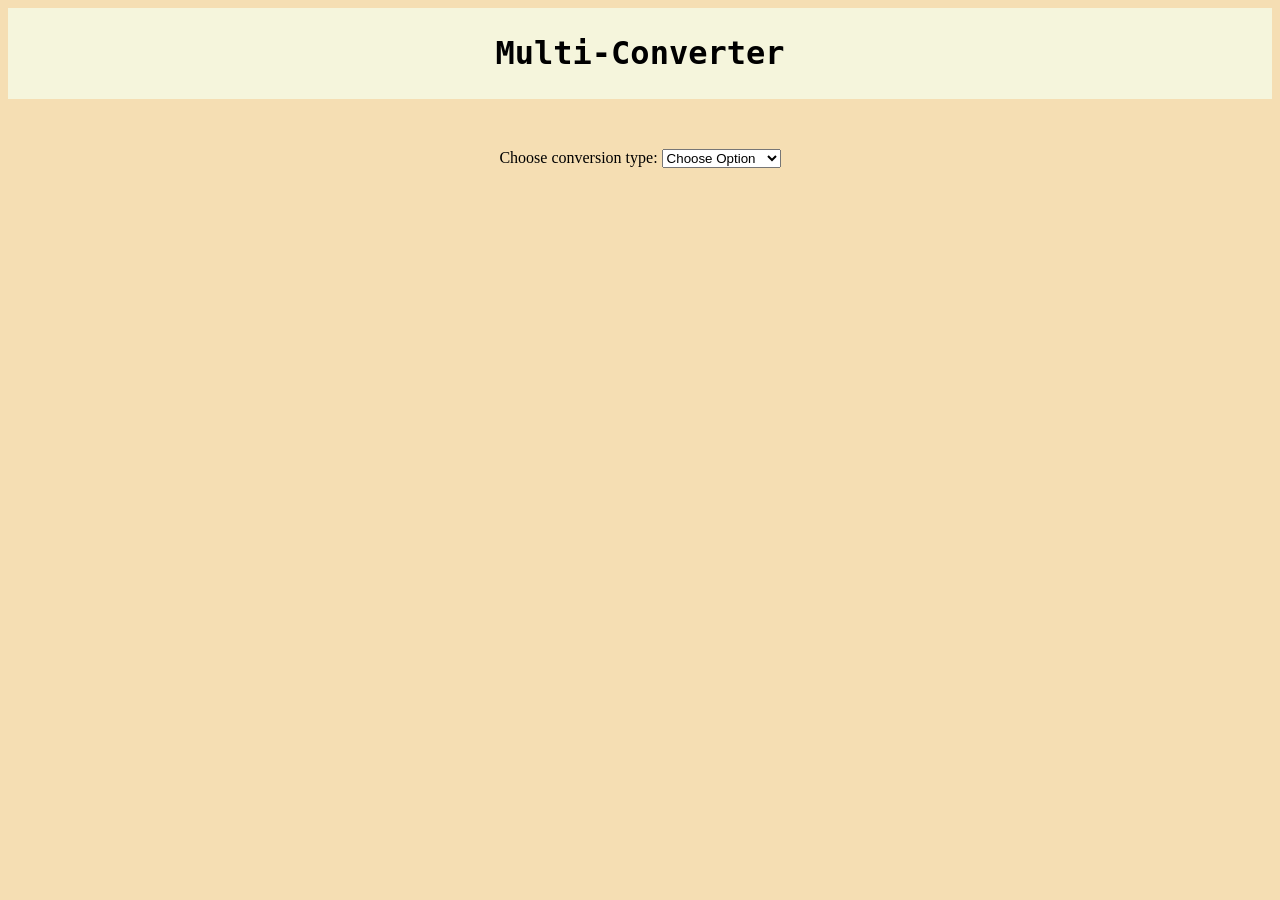
<file: temp/old/index.html>
<!DOCTYPE html>
<html>
    <head>
        <title>Multi-Converter</title>
        <meta charset="UTF-8">
        <link rel="stylesheet" type="text/css" href="style.css"/>        
        <script src="./script.js"></script>
    </head>
    <body>
        <div id="banner">
            <h1 id="heading">Multi-Converter</h1>
        </div>
        <div id="main_body">
            <div >
                <label>Choose conversion type:</label>
                <select class="dropdown" id="dd" onchange="selectedUnit()">
                    <option selected disabled value="0">Choose Option</option>
                    <option value="length">Length/Distance</option>
                    <option value="area">Area</option>
                    <option value="vol">Volume</option>
                    <option value="temp">Temperature</option>
                    <option value="weight">Weight</option>
                    <option value="time">Time</option>
                </select>
            </div>
            <div id="empty" class="divs">
                
            </div>
            <div id="length" class="divs">
                <h4 class="toLeft">Length/Distance:</h4>
                <label>Value:</label>
                <input type="text" id="lin" placeholder="Enter Value" onkeypress="return validate(event);" />
                <br /><br />
                <label>From:</label>
                <select class="dropdown">
                    <option selected disabled value="0">Choose Option</option>
                    <option value=""></option>
                </select>
                <label>To:</label>
                <select class="dropdown">
                    <option selected disabled value="0">Choose Option</option>
                    <option value=""></option>
                </select>
                <br />
                <div class="button_div">
                    <button class="buttons">Convert!</button>                
                </div>
            </div>
            <div id="area" class="divs">
                <h4 class="toLeft">Area:</h4>
                <label>Value:</label>
                <input type="text" id="ain" placeholder="Enter Value" onkeypress="return validate(event);"/>
                <br /><br />
                <label>From:</label>
                <select class="dropdown">
                    <option selected disabled value="0">Choose Option</option>
                    <option value=""></option>
                </select>
                <label>To:</label>
                <select class="dropdown">
                    <option selected disabled value="0">Choose Option</option>
                    <option value=""></option>
                </select>
                <br />
                <div class="button_div">
                    <button class="buttons">Convert!</button>                
                </div>
            </div>
            <div id="vol" class="divs">
                <h4 class="toLeft">Volume:</h4>
                <label>Value:</label>
                <input type="text" id="vin" placeholder="Enter Value"  onkeypress="return validate(event);"/>
                <br /><br />
                <label>From:</label>
                <select class="dropdown">
                    <option selected disabled value="0">Choose Option</option>
                    <option value=""></option>
                </select>
                <label>To:</label>
                <select class="dropdown">
                    <option selected disabled value="0">Choose Option</option>
                    <option value=""></option>
                </select>
                <br />
                <div class="button_div">
                    <button class="buttons">Convert!</button>                
                </div>
            </div>
            <div id="temp" class="divs">
                <h4 class="toLeft">Temperature:</h4>
                <label>Value:</label>
                <input type="text" id="tein" placeholder="Enter Value"  onkeypress="return validate(event);"/>
                <br /><br />
                <label>From:</label>
                <select class="dropdown" id="from_temp">
                    <option selected disabled value="0">Choose Option</option>
                    <option value="K">Kelvin (K)</option>
                    <option value="C">Celsius (&deg;C)</option>
                    <option value="F">Fahrenheit (&deg;F)</option>
                </select>
                <label>To:</label>
                <select class="dropdown" id="to_temp">
                    <option selected disabled value="0">Choose Option</option>
                    <option value="K">Kelvin (K)</option>
                    <option value="C">Celsius (&deg;C)</option>
                    <option value="F">Fahrenheit (&deg;F)</option>
                </select>
                <br />
                <div class="button_div">
                    <button class="buttons" onclick="conTemp();">Convert!</button>                
                </div>
                <div class="result_div">
                    <h5>Result:</h5>
                    <span id="temp_result"></span>
                </div>
            </div>
            <div id="weight" class="divs">
                <h4 class="toLeft">Weight:</h4>
                <label>Value:</label>
                <input type="text" id="win" placeholder="Enter Value"  onkeypress="return validate(event);"/>
                <br /><br />
                <label>From:</label>
                <select class="dropdown">
                    <option selected disabled value="0">Choose Option</option>
                    <option value=""></option>
                </select>
                <label>To:</label>
                <select class="dropdown">
                    <option selected disabled value="0">Choose Option</option>
                    <option value=""></option>
                </select>
                <br />
                <div class="button_div">
                    <button class="buttons">Convert!</button>                
                </div>
            </div>
            <div id="time" class="divs">
                <h4 class="toLeft">Time:</h4>
                <label>Value:</label>
                <input type="text" id="tiin" placeholder="Enter Value"  onkeypress="return validate(event);"/>
                <br /><br />
                <label>From:</label>
                <select class="dropdown">
                    <option selected disabled value="0">Choose Option</option>
                    <option value=""></option>
                </select>
                <label>To:</label>
                <select class="dropdown">
                    <option selected disabled value="0">Choose Option</option>
                    <option value=""></option>
                </select>
                <br />
                <div class="button_div">
                    <button class="buttons">Convert!</button>                
                </div>
            </div>
        </div>
    </body>
</html>
</file>
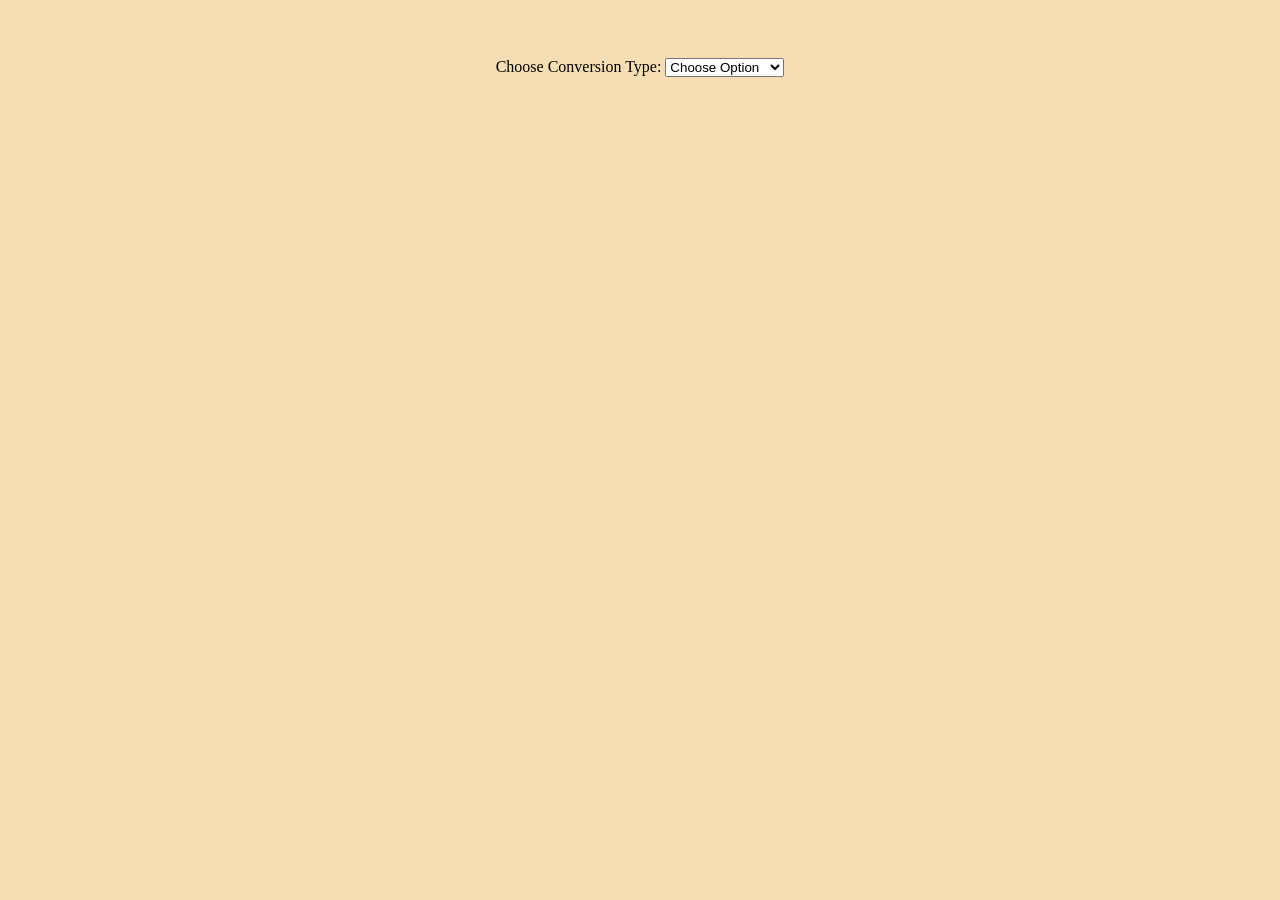
<file: temp/old/converter  .html>
<!DOCTYPE html>
<html>
    <head>
        <title>Multi-Converter</title>
        <meta charset="UTF-8">
        <link rel="stylesheet" type="text/css" href="./style.css"/>        
        <script src="./script_ver_2.js"></script>
    </head>
    <body onload="form1.reset();">
        <form id="form1">
        <div id="main_body">
            <div >
                <label>Choose Conversion Type:</label>
                <select class="dropdown" id="dd" onchange="selectedUnit()">
                    <option selected disabled value="0">Choose Option</option>
                    <option value="length">Length/Distance</option>
                    <option value="area">Area</option>
                    <option value="vol">Volume</option>
                    <option value="temp">Temperature</option>
                    <option value="weight">Weight</option>
                    <option value="time">Time</option>
                </select>
            </div>
            <div id="empty" class="divs">
                
            </div>
            <div id="length" class="divs">
                <h4 class="toLeft">Length/Distance:</h4>
                <label>Value:</label>
                <input type="text" id="lin" placeholder="Enter Value" onkeypress="return validate(event);" />
                <br /><br />
                <label>From:</label>
                <select class="dropdown">
                    <option selected disabled value="0">Choose Option</option>
                    <option value=""></option>
                </select>
                <label>To:</label>
                <select class="dropdown">
                    <option selected disabled value="0">Choose Option</option>
                    <option value=""></option>
                </select>
                <br />
                <div class="button_div">
                    <button class="buttons">Convert!</button>                
                </div>
            </div>
            <div id="area" class="divs">
                <h4 class="toLeft">Area:</h4>
                <label>Value:</label>
                <input type="text" id="ain" placeholder="Enter Value" onkeypress="return validate(event);"/>
                <br /><br />
                <label>From:</label>
                <select class="dropdown">
                    <option selected disabled value="0">Choose Option</option>
                    <option value=""></option>
                </select>
                <label>To:</label>
                <select class="dropdown">
                    <option selected disabled value="0">Choose Option</option>
                    <option value=""></option>
                </select>
            </div>
            <div id="vol" class="divs">
                <h4 class="toLeft">Volume:</h4>
                <label>Value:</label>
                <input type="text" id="vin" placeholder="Enter Value"  onkeypress="return validate(event);"/>
                <br /><br />
                <label>From:</label>
                <select class="dropdown">
                    <option selected disabled value="0">Choose Option</option>
                    <option value=""></option>
                </select>
                <label>To:</label>
                <select class="dropdown">
                    <option selected disabled value="0">Choose Option</option>
                    <option value=""></option>
                </select>
                <br />
                <div class="button_div">
                    <button class="buttons">Convert!</button>                
                </div>
            </div>
            <div id="temp" class="divs">
                <h4 class="toLeft">Temperature:</h4>
                <label>Value:</label>
                <input type="text" id="tein" placeholder="Enter Value"  onkeypress="return validateTemp(event);" onkeyup="conTemp();"/>
                <br /><br />
                <label>From:</label>
                <select class="dropdown" id="from_temp" onchange="conTemp();">
                    <option selected disabled value="0">Choose Option</option>
                    <option value="K">Kelvin (K)</option>
                    <option value="C">Celsius (&deg;C)</option>
                    <option value="F">Fahrenheit (&deg;F)</option>
                </select>
                <label>To:</label>
                <select class="dropdown" id="to_temp" onchange="conTemp();">
                    <option selected disabled value="0">Choose Option</option>
                    <option value="K">Kelvin (K)</option>
                    <option value="C">Celsius (&deg;C)</option>
                    <option value="F">Fahrenheit (&deg;F)</option>
                </select>
                <div class="result_div">
                    <h5>Result:</h5>
                    <span id="temp_result"></span>
                </div>
            </div>
            <div id="weight" class="divs">
                <h4 class="toLeft">Weight:</h4>
                <label>Value:</label>
                <input type="text" id="win" placeholder="Enter Value" onkeypress="return validate(event);"/>
                <br /><br />
                <label>From:</label>
                <select class="dropdown">
                    <option selected disabled value="0">Choose Option</option>
                    <option value=""></option>
                </select>
                <label>To:</label>
                <select class="dropdown">
                    <option selected disabled value="0">Choose Option</option>
                    <option value=""></option>
                </select>
                <br />
                <div class="button_div">
                    <button class="buttons">Convert!</button>                
                </div>
            </div>
            <div id="time" class="divs">
                <h4 class="toLeft">Time:</h4>
                <label>Value:</label>
                <input type="text" id="tiin" placeholder="Enter Value"  onkeypress="return validate(event);" onkeyup="conTime();"/>
                <br /><br />
                <label>From:</label>
                <select class="dropdown" id="from_time" onchange="conTime();">
                    <option selected disabled value="0">Choose Option</option>
                    <option value="ns">Nanosecond (ns)</option>
                    <option value="us">Microsecond (&mu;s)</option>
                    <option value="ms">Millisecond (ms)</option>
                    <option value="s">Second (s)</option>
                    <option value="min">Minute (min)</option>
                    <option value="hr">Hour (hr)</option>
                    <option value="day">Day</option>
                    <option value="wk">Week</option>
                    <option value="4nite">Fortnight</option>
                    <option value="yr">Year</option>
                </select>
                <label>To:</label>
                <select class="dropdown" id="to_time" onchange="conTime();">
                    <option selected disabled value="0">Choose Option</option>
                    <option value="ns">Nanosecond (ns)</option>
                    <option value="us">Microsecond (&mu;s)</option>
                    <option value="ms">Millisecond (ms)</option>
                    <option value="s">Second (s)</option>
                    <option value="min">Minute (min)</option>
                    <option value="hr">Hour (hr)</option>
                    <option value="day">Day</option>
                    <option value="wk">Week</option>
                    <option value="4nite">Fortnight</option>
                    <option value="yr">Year</option>
                </select>
                <div class="result_div">
                    <h5>Result:</h5>
                    <span id="time_result"></span>
                </div>
            </div>
        </div>
        </form>
        </body>
</html>
</file>
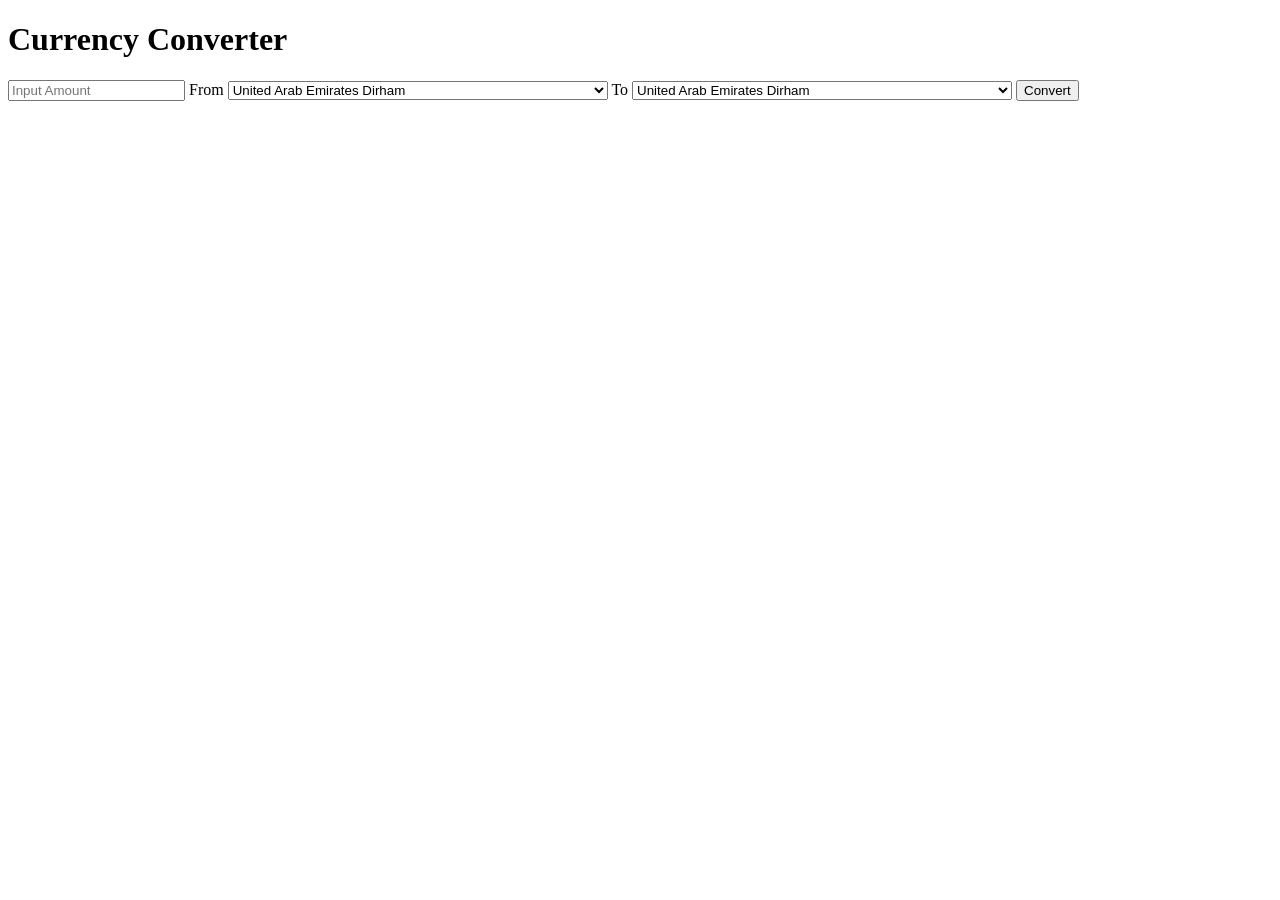
<file: temp/old/currency .html>
<!DOCTYPE HTML>
<html>
<head>
<title>Currency Converter</title>
<script type="text/javascript">

  function getRate(from, to) 
  {
    var script = document.createElement('script');
    script.setAttribute('src', "https://query.yahooapis.com/v1/public/yql?q=select%20*%20from%20yahoo.finance.xchange%20where%20pair%20in%20(%22"+from+to+"%22)&format=json&diagnostics=true&env=store%3A%2F%2Fdatatables.org%2Falltableswithkeys&callback=returnedData");
    document.body.appendChild(script);
  }
  function returnedData(data) 
  {
    var rate = parseFloat(data.query.results.rate.Rate);
    var x=document.getElementById("r");
    var amount = parseFloat((document.getElementById("t1")).value);
	var result = (rate)*(amount);
	x.innerHTML = result;
	if(x.innerHTML.match("NaN"))
			x.innerHTML="Please enter the amount first.";
  }
 function convert() 
{
   var f1=document.getElementById("s1");
   var t1=document.getElementById("s2");
   var f2=f1.options[f1.selectedIndex].value;
   var t2=t1.options[t1.selectedIndex].value;
   getRate(f2, t2);
}
</script>
</head>
<body>
<!--input type="button" onclick=getRate("AED","INR"); /-->
<h1>Currency Converter</h1>
<form>
<input type="text" id="t1" placeholder="Input Amount">
<span>From</span>
<select id="s1">
<option value="AED">United Arab Emirates Dirham</option>
<option value="AFN">Afghanistan Afghani</option>
<option value="ALL">Albania Lek</option>
<option value="AMD">Armenia Dram</option>
<option value="ANG">Netherlands Antilles Guilder</option>
<option value="AOA">Angola Kwanza</option>
<option value="ARS">Argentina Peso</option>
<option value="AUD">Australia Dollar</option>
<option value="AWG">Aruba Guilder</option>
<option value="AZN">Azerbaijan New Manat</option>
<option value="BAM">Bosnia and Herzegovina Convertible Marka</option>
<option value="BBD">Barbados Dollar</option>
<option value="BDT">Bangladesh Taka</option>
<option value="BGN">Bulgaria Lev</option>
<option value="BHD">Bahrain Dinar</option>
<option value="BIF">Burundi Franc</option>
<option value="BMD">Bermuda Dollar</option>
<option value="BND">Brunei Darussalam Dollar</option>
<option value="BOB">Bolivia Boliviano</option>
<option value="BRL">Brazil Real</option>
<option value="BSD">Bahamas Dollar</option>
<option value="BTN">Bhutan Ngultrum</option>
<option value="BWP">Botswana Pula</option>
<option value="BYR">Belarus Ruble</option>
<option value="BZD">Belize Dollar</option>
<option value="CAD">Canada Dollar</option>
<option value="CDF">Congo/Kinshasa Franc</option>
<option value="CHF">Switzerland Franc</option>
<option value="CLP">Chile Peso</option>
<option value="CNY">China Yuan Renminbi</option>
<option value="COP">Colombia Peso</option>
<option value="CRC">Costa Rica Colon</option>
<option value="CUC">Cuba Convertible Peso</option>
<option value="CUP">Cuba Peso</option>
<option value="CVE">Cape Verde Escudo</option>
<option value="CZK">Czech Republic Koruna</option>
<option value="DJF">Djibouti Franc</option>
<option value="DKK">Denmark Krone</option>
<option value="DOP">Dominican Republic Peso</option>
<option value="DZD">Algeria Dinar</option>
<option value="EGP">Egypt Pound</option>
<option value="ERN">Eritrea Nakfa</option>
<option value="ETB">Ethiopia Birr</option>
<option value="EUR">Euro Member Countries</option>
<option value="FJD">Fiji Dollar</option>
<option value="FKP">Falkland Islands (Malvinas) Pound</option>
<option value="GBP">United Kingdom Pound</option>
<option value="GEL">Georgia Lari</option>
<option value="GGP">Guernsey Pound</option>
<option value="GHS">Ghana Cedi</option>
<option value="GIP">Gibraltar Pound</option>
<option value="GMD">Gambia Dalasi</option>
<option value="GNF">Guinea Franc</option>
<option value="GTQ">Guatemala Quetzal</option>
<option value="GYD">Guyana Dollar</option>
<option value="HKD">Hong Kong Dollar</option>
<option value="HNL">Honduras Lempira</option>
<option value="HRK">Croatia Kuna</option>
<option value="HTG">Haiti Gourde</option>
<option value="HUF">Hungary Forint</option>
<option value="IDR">Indonesia Rupiah</option>
<option value="ILS">Israel Shekel</option>
<option value="IMP">Isle of Man Pound</option>
<option value="INR">India Rupee</option>
<option value="IQD">Iraq Dinar</option>
<option value="IRR">Iran Rial</option>
<option value="ISK">Iceland Krona</option>
<option value="JEP">Jersey Pound</option>
<option value="JMD">Jamaica Dollar</option>
<option value="JOD">Jordan Dinar</option>
<option value="JPY">Japan Yen</option>
<option value="KES">Kenya Shilling</option>
<option value="KGS">Kyrgyzstan Som</option>
<option value="KHR">Cambodia Riel</option>
<option value="KMF">Comoros Franc</option>
<option value="KPW">Korea (North) Won</option>
<option value="KRW">Korea (South) Won</option>
<option value="KWD">Kuwait Dinar</option>
<option value="KYD">Cayman Islands Dollar</option>
<option value="KZT">Kazakhstan Tenge</option>
<option value="LAK">Laos Kip</option>
<option value="LBP">Lebanon Pound</option>
<option value="LKR">Sri Lanka Rupee</option>
<option value="LRD">Liberia Dollar</option>
<option value="LSL">Lesotho Loti</option>
<option value="LYD">Libya Dinar</option>
<option value="MAD">Morocco Dirham</option>
<option value="MDL">Moldova Leu</option>
<option value="MGA">Madagascar Ariary</option>
<option value="MKD">Macedonia Denar</option>
<option value="MMK">Myanmar (Burma) Kyat</option>
<option value="MNT">Mongolia Tughrik</option>
<option value="MOP">Macau Pataca</option>
<option value="MRO">Mauritania Ouguiya</option>
<option value="MUR">Mauritius Rupee</option>
<option value="MVR">Maldives (Maldive Islands) Rufiyaa</option>
<option value="MWK">Malawi Kwacha</option>
<option value="MXN">Mexico Peso</option>
<option value="MYR">Malaysia Ringgit</option>
<option value="MZN">Mozambique Metical</option>
<option value="NAD">Namibia Dollar</option>
<option value="NGN">Nigeria Naira</option>
<option value="NIO">Nicaragua Cordoba</option>
<option value="NOK">Norway Krone</option>
<option value="NPR">Nepal Rupee</option>
<option value="NZD">New Zealand Dollar</option>
<option value="OMR">Oman Rial</option>
<option value="PAB">Panama Balboa</option>
<option value="PEN">Peru Nuevo Sol</option>
<option value="PGK">Papua New Guinea Kina</option>
<option value="PHP">Philippines Peso</option>
<option value="PKR">Pakistan Rupee</option>
<option value="PLN">Poland Zloty</option>
<option value="PYG">Paraguay Guarani</option>
<option value="QAR">Qatar Riyal</option>
<option value="RON">Romania New Leu</option>
<option value="RSD">Serbia Dinar</option>
<option value="RUB">Russia Ruble</option>
<option value="RWF">Rwanda Franc</option>
<option value="SAR">Saudi Arabia Riyal</option>
<option value="SBD">Solomon Islands Dollar</option>
<option value="SCR">Seychelles Rupee</option>
<option value="SDG">Sudan Pound</option>
<option value="SEK">Sweden Krona</option>
<option value="SGD">Singapore Dollar</option>
<option value="SHP">Saint Helena Pound</option>
<option value="SLL">Sierra Leone Leone</option>
<option value="SOS">Somalia Shilling</option>
<option value="SPL">Seborga Luigino</option>
<option value="SRD">Suriname Dollar</option>
<option value="STD">São Tomé and Príncipe Dobra</option>
<option value="SVC">El Salvador Colon</option>
<option value="SYP">Syria Pound</option>
<option value="SZL">Swaziland Lilangeni</option>
<option value="THB">Thailand Baht</option>
<option value="TJS">Tajikistan Somoni</option>
<option value="TMT">Turkmenistan Manat</option>
<option value="TND">Tunisia Dinar</option>
<option value="TOP">Tonga Pa'anga</option>
<option value="TRY">Turkey Lira</option>
<option value="TTD">Trinidad and Tobago Dollar</option>
<option value="TVD">Tuvalu Dollar</option>
<option value="TWD">Taiwan New Dollar</option>
<option value="TZS">Tanzania Shilling</option>
<option value="UAH">Ukraine Hryvnia</option>
<option value="UGX">Uganda Shilling</option>
<option value="USD">United States Dollar</option>
<option value="UYU">Uruguay Peso</option>
<option value="UZS">Uzbekistan Som</option>
<option value="VEF">Venezuela Bolivar</option>
<option value="VND">Viet Nam Dong</option>
<option value="VUV">Vanuatu Vatu</option>
<option value="WST">Samoa Tala</option>
<option value="XAF">Communauté Financière Africaine (BEAC) CFA Franc BEAC</option>
<option value="XCD">East Caribbean Dollar</option>
<option value="XDR">International Monetary Fund (IMF) Special Drawing Rights</option>
<option value="XOF">Communauté Financière Africaine (BCEAO) Franc</option>
<option value="XPF">Comptoirs Français du Pacifique (CFP) Franc</option>
<option value="YER">Yemen Rial</option>
<option value="ZAR">South Africa Rand</option>
<option value="ZMW">Zambia Kwacha</option>
<option value="ZWD">Zimbabwe Dollar</option>
</select>
<span>To</span>
<select id="s2" vlaue="AED">
<option value="AED">United Arab Emirates Dirham</option>
<option value="AFN">Afghanistan Afghani</option>
<option value="ALL">Albania Lek</option>
<option value="AMD">Armenia Dram</option>
<option value="ANG">Netherlands Antilles Guilder</option>
<option value="AOA">Angola Kwanza</option>
<option value="ARS">Argentina Peso</option>
<option value="AUD">Australia Dollar</option>
<option value="AWG">Aruba Guilder</option>
<option value="AZN">Azerbaijan New Manat</option>
<option value="BAM">Bosnia and Herzegovina Convertible Marka</option>
<option value="BBD">Barbados Dollar</option>
<option value="BDT">Bangladesh Taka</option>
<option value="BGN">Bulgaria Lev</option>
<option value="BHD">Bahrain Dinar</option>
<option value="BIF">Burundi Franc</option>
<option value="BMD">Bermuda Dollar</option>
<option value="BND">Brunei Darussalam Dollar</option>
<option value="BOB">Bolivia Boliviano</option>
<option value="BRL">Brazil Real</option>
<option value="BSD">Bahamas Dollar</option>
<option value="BTN">Bhutan Ngultrum</option>
<option value="BWP">Botswana Pula</option>
<option value="BYR">Belarus Ruble</option>
<option value="BZD">Belize Dollar</option>
<option value="CAD">Canada Dollar</option>
<option value="CDF">Congo/Kinshasa Franc</option>
<option value="CHF">Switzerland Franc</option>
<option value="CLP">Chile Peso</option>
<option value="CNY">China Yuan Renminbi</option>
<option value="COP">Colombia Peso</option>
<option value="CRC">Costa Rica Colon</option>
<option value="CUC">Cuba Convertible Peso</option>
<option value="CUP">Cuba Peso</option>
<option value="CVE">Cape Verde Escudo</option>
<option value="CZK">Czech Republic Koruna</option>
<option value="DJF">Djibouti Franc</option>
<option value="DKK">Denmark Krone</option>
<option value="DOP">Dominican Republic Peso</option>
<option value="DZD">Algeria Dinar</option>
<option value="EGP">Egypt Pound</option>
<option value="ERN">Eritrea Nakfa</option>
<option value="ETB">Ethiopia Birr</option>
<option value="EUR">Euro Member Countries</option>
<option value="FJD">Fiji Dollar</option>
<option value="FKP">Falkland Islands (Malvinas) Pound</option>
<option value="GBP">United Kingdom Pound</option>
<option value="GEL">Georgia Lari</option>
<option value="GGP">Guernsey Pound</option>
<option value="GHS">Ghana Cedi</option>
<option value="GIP">Gibraltar Pound</option>
<option value="GMD">Gambia Dalasi</option>
<option value="GNF">Guinea Franc</option>
<option value="GTQ">Guatemala Quetzal</option>
<option value="GYD">Guyana Dollar</option>
<option value="HKD">Hong Kong Dollar</option>
<option value="HNL">Honduras Lempira</option>
<option value="HRK">Croatia Kuna</option>
<option value="HTG">Haiti Gourde</option>
<option value="HUF">Hungary Forint</option>
<option value="IDR">Indonesia Rupiah</option>
<option value="ILS">Israel Shekel</option>
<option value="IMP">Isle of Man Pound</option>
<option value="INR">India Rupee</option>
<option value="IQD">Iraq Dinar</option>
<option value="IRR">Iran Rial</option>
<option value="ISK">Iceland Krona</option>
<option value="JEP">Jersey Pound</option>
<option value="JMD">Jamaica Dollar</option>
<option value="JOD">Jordan Dinar</option>
<option value="JPY">Japan Yen</option>
<option value="KES">Kenya Shilling</option>
<option value="KGS">Kyrgyzstan Som</option>
<option value="KHR">Cambodia Riel</option>
<option value="KMF">Comoros Franc</option>
<option value="KPW">Korea (North) Won</option>
<option value="KRW">Korea (South) Won</option>
<option value="KWD">Kuwait Dinar</option>
<option value="KYD">Cayman Islands Dollar</option>
<option value="KZT">Kazakhstan Tenge</option>
<option value="LAK">Laos Kip</option>
<option value="LBP">Lebanon Pound</option>
<option value="LKR">Sri Lanka Rupee</option>
<option value="LRD">Liberia Dollar</option>
<option value="LSL">Lesotho Loti</option>
<option value="LYD">Libya Dinar</option>
<option value="MAD">Morocco Dirham</option>
<option value="MDL">Moldova Leu</option>
<option value="MGA">Madagascar Ariary</option>
<option value="MKD">Macedonia Denar</option>
<option value="MMK">Myanmar (Burma) Kyat</option>
<option value="MNT">Mongolia Tughrik</option>
<option value="MOP">Macau Pataca</option>
<option value="MRO">Mauritania Ouguiya</option>
<option value="MUR">Mauritius Rupee</option>
<option value="MVR">Maldives (Maldive Islands) Rufiyaa</option>
<option value="MWK">Malawi Kwacha</option>
<option value="MXN">Mexico Peso</option>
<option value="MYR">Malaysia Ringgit</option>
<option value="MZN">Mozambique Metical</option>
<option value="NAD">Namibia Dollar</option>
<option value="NGN">Nigeria Naira</option>
<option value="NIO">Nicaragua Cordoba</option>
<option value="NOK">Norway Krone</option>
<option value="NPR">Nepal Rupee</option>
<option value="NZD">New Zealand Dollar</option>
<option value="OMR">Oman Rial</option>
<option value="PAB">Panama Balboa</option>
<option value="PEN">Peru Nuevo Sol</option>
<option value="PGK">Papua New Guinea Kina</option>
<option value="PHP">Philippines Peso</option>
<option value="PKR">Pakistan Rupee</option>
<option value="PLN">Poland Zloty</option>
<option value="PYG">Paraguay Guarani</option>
<option value="QAR">Qatar Riyal</option>
<option value="RON">Romania New Leu</option>
<option value="RSD">Serbia Dinar</option>
<option value="RUB">Russia Ruble</option>
<option value="RWF">Rwanda Franc</option>
<option value="SAR">Saudi Arabia Riyal</option>
<option value="SBD">Solomon Islands Dollar</option>
<option value="SCR">Seychelles Rupee</option>
<option value="SDG">Sudan Pound</option>
<option value="SEK">Sweden Krona</option>
<option value="SGD">Singapore Dollar</option>
<option value="SHP">Saint Helena Pound</option>
<option value="SLL">Sierra Leone Leone</option>
<option value="SOS">Somalia Shilling</option>
<option value="SPL">Seborga Luigino</option>
<option value="SRD">Suriname Dollar</option>
<option value="STD">São Tomé and Príncipe Dobra</option>
<option value="SVC">El Salvador Colon</option>
<option value="SYP">Syria Pound</option>
<option value="SZL">Swaziland Lilangeni</option>
<option value="THB">Thailand Baht</option>
<option value="TJS">Tajikistan Somoni</option>
<option value="TMT">Turkmenistan Manat</option>
<option value="TND">Tunisia Dinar</option>
<option value="TOP">Tonga Pa'anga</option>
<option value="TRY">Turkey Lira</option>
<option value="TTD">Trinidad and Tobago Dollar</option>
<option value="TVD">Tuvalu Dollar</option>
<option value="TWD">Taiwan New Dollar</option>
<option value="TZS">Tanzania Shilling</option>
<option value="UAH">Ukraine Hryvnia</option>
<option value="UGX">Uganda Shilling</option>
<option value="USD">United States Dollar</option>
<option value="UYU">Uruguay Peso</option>
<option value="UZS">Uzbekistan Som</option>
<option value="VEF">Venezuela Bolivar</option>
<option value="VND">Viet Nam Dong</option>
<option value="VUV">Vanuatu Vatu</option>
<option value="WST">Samoa Tala</option>
<option value="XAF">Communauté Financière Africaine (BEAC) CFA Franc BEAC</option>
<option value="XCD">East Caribbean Dollar</option>
<option value="XDR">International Monetary Fund (IMF) Special Drawing Rights</option>
<option value="XOF">Communauté Financière Africaine (BCEAO) Franc</option>
<option value="XPF">Comptoirs Français du Pacifique (CFP) Franc</option>
<option value="YER">Yemen Rial</option>
<option value="ZAR">South Africa Rand</option>
<option value="ZMW">Zambia Kwacha</option>
<option value="ZWD">Zimbabwe Dollar</option>
</select>
<input type="button" value="Convert" onclick="convert();"/>
</form>
<p id="r"></p>
</body>
</html>
</file>
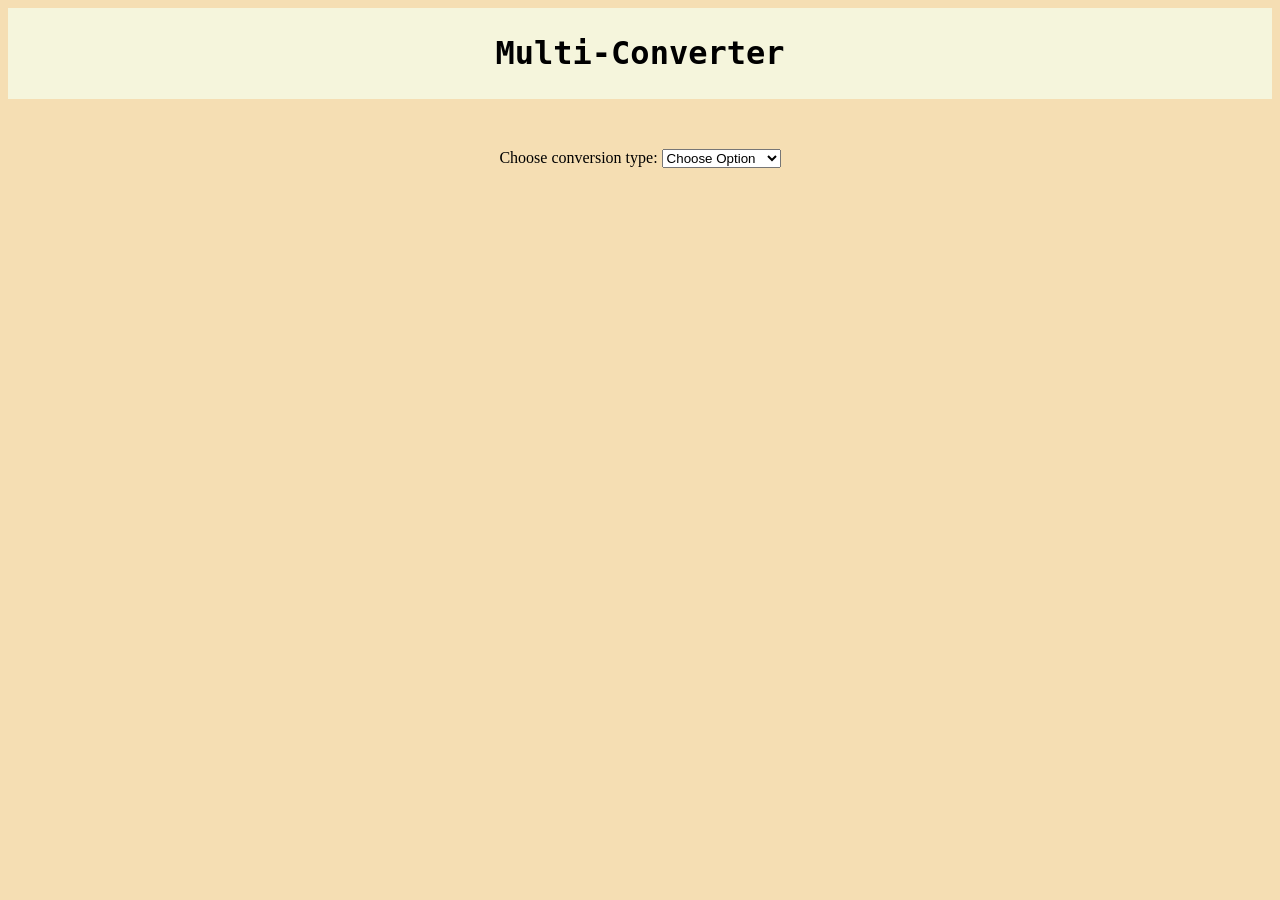
<file: temp/old/index_ver_2 .html>
<!DOCTYPE html>
<html>
    <head>
        <title>Multi-Converter</title>
        <meta charset="UTF-8">
        <link rel="stylesheet" type="text/css" href="style.css"/>        
        <script src="./script_ver_2.js"></script>
    </head>
    <body onload="form1.reset();">
        <form id="form1">
        <div id="banner">
            <h1 id="heading">Multi-Converter</h1>
        </div>
        <div id="main_body">
            <div >
                <label>Choose conversion type:</label>
                <select class="dropdown" id="dd" onchange="selectedUnit()">
                    <option selected disabled value="0">Choose Option</option>
                    <option value="length">Length/Distance</option>
                    <option value="area">Area</option>
                    <option value="vol">Volume</option>
                    <option value="temp">Temperature</option>
                    <option value="weight">Weight</option>
                    <option value="time">Time</option>
                </select>
            </div>
            <div id="empty" class="divs">
                
            </div>
            <div id="length" class="divs">
                <h4 class="toLeft">Length/Distance:</h4>
                <label>Value:</label>
                <input type="text" id="lin" placeholder="Enter Value" onkeypress="return validate(event);" />
                <br /><br />
                <label>From:</label>
                <select class="dropdown">
                    <option selected disabled value="0">Choose Option</option>
                    <option value=""></option>
                </select>
                <label>To:</label>
                <select class="dropdown">
                    <option selected disabled value="0">Choose Option</option>
                    <option value=""></option>
                </select>
                <br />
                <div class="button_div">
                    <button class="buttons">Convert!</button>                
                </div>
            </div>
            <div id="area" class="divs">
                <h4 class="toLeft">Area:</h4>
                <label>Value:</label>
                <input type="text" id="ain" placeholder="Enter Value" onkeypress="return validate(event);"/>
                <br /><br />
                <label>From:</label>
                <select class="dropdown">
                    <option selected disabled value="0">Choose Option</option>
                    <option value=""></option>
                </select>
                <label>To:</label>
                <select class="dropdown">
                    <option selected disabled value="0">Choose Option</option>
                    <option value=""></option>
                </select>
            </div>
            <div id="vol" class="divs">
                <h4 class="toLeft">Volume:</h4>
                <label>Value:</label>
                <input type="text" id="vin" placeholder="Enter Value"  onkeypress="return validate(event);"/>
                <br /><br />
                <label>From:</label>
                <select class="dropdown">
                    <option selected disabled value="0">Choose Option</option>
                    <option value=""></option>
                </select>
                <label>To:</label>
                <select class="dropdown">
                    <option selected disabled value="0">Choose Option</option>
                    <option value=""></option>
                </select>
                <br />
                <div class="button_div">
                    <button class="buttons">Convert!</button>                
                </div>
            </div>
            <div id="temp" class="divs">
                <h4 class="toLeft">Temperature:</h4>
                <label>Value:</label>
                <input type="text" id="tein" placeholder="Enter Value"  onkeypress="return validateTemp(event);" onkeyup="conTemp();"/>
                <br /><br />
                <label>From:</label>
                <select class="dropdown" id="from_temp" onchange="conTemp();">
                    <option selected disabled value="0">Choose Option</option>
                    <option value="K">Kelvin (K)</option>
                    <option value="C">Celsius (&deg;C)</option>
                    <option value="F">Fahrenheit (&deg;F)</option>
                </select>
                <label>To:</label>
                <select class="dropdown" id="to_temp" onchange="conTemp();">
                    <option selected disabled value="0">Choose Option</option>
                    <option value="K">Kelvin (K)</option>
                    <option value="C">Celsius (&deg;C)</option>
                    <option value="F">Fahrenheit (&deg;F)</option>
                </select>
                <div class="result_div">
                    <h5>Result:</h5>
                    <span id="temp_result"></span>
                </div>
            </div>
            <div id="weight" class="divs">
                <h4 class="toLeft">Weight:</h4>
                <label>Value:</label>
                <input type="text" id="win" placeholder="Enter Value" onkeypress="return validate(event);"/>
                <br /><br />
                <label>From:</label>
                <select class="dropdown">
                    <option selected disabled value="0">Choose Option</option>
                    <option value=""></option>
                </select>
                <label>To:</label>
                <select class="dropdown">
                    <option selected disabled value="0">Choose Option</option>
                    <option value=""></option>
                </select>
                <br />
                <div class="button_div">
                    <button class="buttons">Convert!</button>                
                </div>
            </div>
            <div id="time" class="divs">
                <h4 class="toLeft">Time:</h4>
                <label>Value:</label>
                <input type="text" id="tiin" placeholder="Enter Value"  onkeypress="return validate(event);"/>
                <br /><br />
                <label>From:</label>
                <select class="dropdown">
                    <option selected disabled value="0">Choose Option</option>
                    <option value=""></option>
                </select>
                <label>To:</label>
                <select class="dropdown">
                    <option selected disabled value="0">Choose Option</option>
                    <option value=""></option>
                </select>
                <br />
                <div class="button_div">
                    <button class="buttons">Convert!</button>                
                </div>
            </div>
        </div>
        </form>
        </body>
</html>
</file>
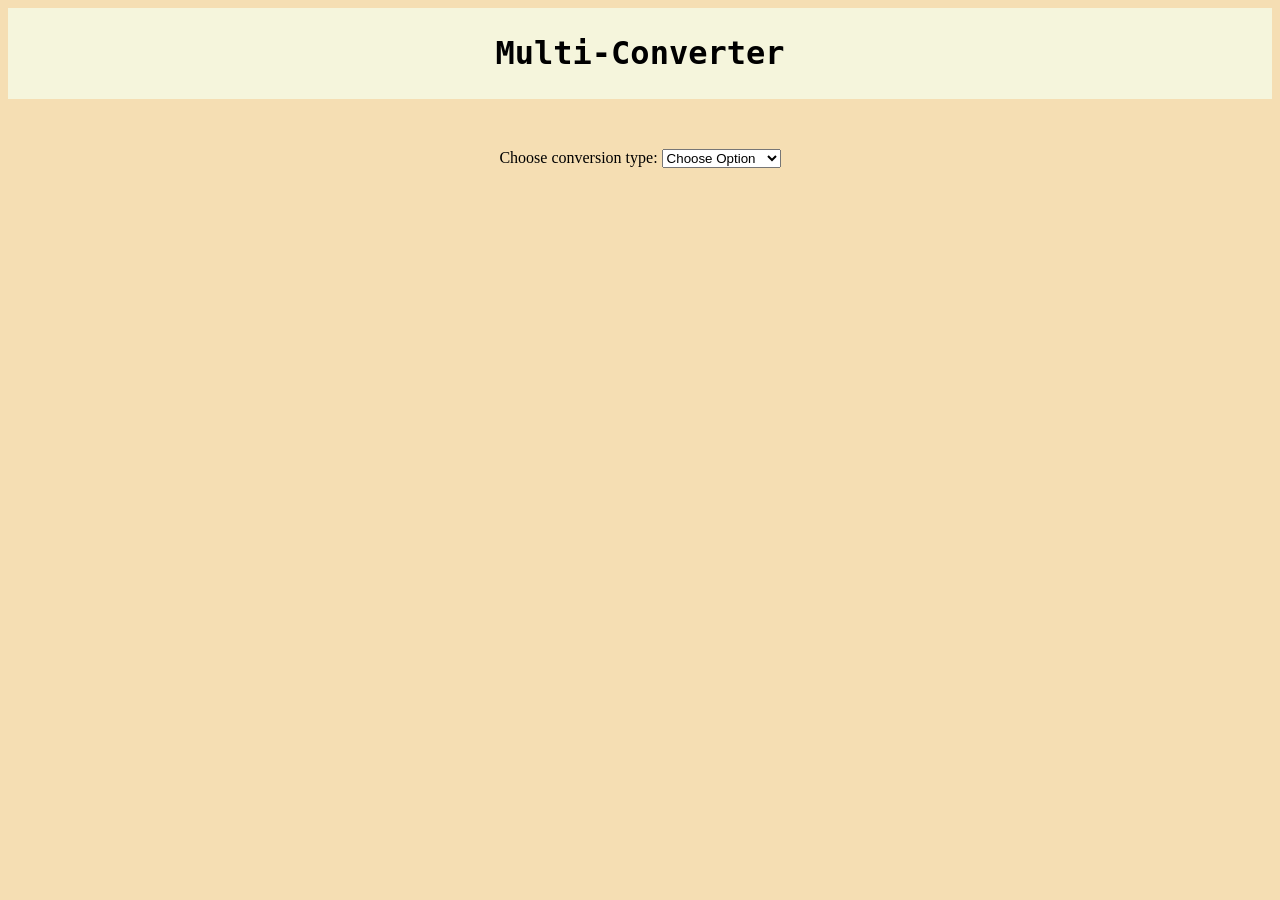
<file: temp/old/index_ver_2.html>
<!DOCTYPE html>
<html>
    <head>
        <title>Multi-Converter</title>
        <meta charset="UTF-8">
        <link rel="stylesheet" type="text/css" href="style.css"/>        
        <script src="./script_ver_2.js"></script>
    </head>
    <body onload="form1.reset();">
        <form id="form1">
        <div id="banner">
            <h1 id="heading">Multi-Converter</h1>
        </div>
        <div id="main_body">
            <div >
                <label>Choose conversion type:</label>
                <select class="dropdown" id="dd" onchange="selectedUnit()">
                    <option selected disabled value="0">Choose Option</option>
                    <option value="length">Length/Distance</option>
                    <option value="area">Area</option>
                    <option value="vol">Volume</option>
                    <option value="temp">Temperature</option>
                    <option value="weight">Weight</option>
                    <option value="time">Time</option>
                </select>
            </div>
            <div id="empty" class="divs">
                
            </div>
            <div id="length" class="divs">
                <h4 class="toLeft">Length/Distance:</h4>
                <label>Value:</label>
                <input type="text" id="lin" placeholder="Enter Value" onkeypress="return validate(event);" />
                <br /><br />
                <label>From:</label>
                <select class="dropdown">
                    <option selected disabled value="0">Choose Option</option>
                    <option value=""></option>
                </select>
                <label>To:</label>
                <select class="dropdown">
                    <option selected disabled value="0">Choose Option</option>
                    <option value=""></option>
                </select>
                <br />
                <div class="button_div">
                    <button class="buttons">Convert!</button>                
                </div>
            </div>
            <div id="area" class="divs">
                <h4 class="toLeft">Area:</h4>
                <label>Value:</label>
                <input type="text" id="ain" placeholder="Enter Value" onkeypress="return validate(event);"/>
                <br /><br />
                <label>From:</label>
                <select class="dropdown">
                    <option selected disabled value="0">Choose Option</option>
                    <option value=""></option>
                </select>
                <label>To:</label>
                <select class="dropdown">
                    <option selected disabled value="0">Choose Option</option>
                    <option value=""></option>
                </select>
            </div>
            <div id="vol" class="divs">
                <h4 class="toLeft">Volume:</h4>
                <label>Value:</label>
                <input type="text" id="vin" placeholder="Enter Value"  onkeypress="return validate(event);"/>
                <br /><br />
                <label>From:</label>
                <select class="dropdown">
                    <option selected disabled value="0">Choose Option</option>
                    <option value=""></option>
                </select>
                <label>To:</label>
                <select class="dropdown">
                    <option selected disabled value="0">Choose Option</option>
                    <option value=""></option>
                </select>
                <br />
                <div class="button_div">
                    <button class="buttons">Convert!</button>                
                </div>
            </div>
            <div id="temp" class="divs">
                <h4 class="toLeft">Temperature:</h4>
                <label>Value:</label>
                <input type="text" id="tein" placeholder="Enter Value"  onkeypress="return validateTemp(event);" onkeyup="conTemp();"/>
                <br /><br />
                <label>From:</label>
                <select class="dropdown" id="from_temp" onchange="conTemp();">
                    <option selected disabled value="0">Choose Option</option>
                    <option value="K">Kelvin (K)</option>
                    <option value="C">Celsius (&deg;C)</option>
                    <option value="F">Fahrenheit (&deg;F)</option>
                </select>
                <label>To:</label>
                <select class="dropdown" id="to_temp" onchange="conTemp();">
                    <option selected disabled value="0">Choose Option</option>
                    <option value="K">Kelvin (K)</option>
                    <option value="C">Celsius (&deg;C)</option>
                    <option value="F">Fahrenheit (&deg;F)</option>
                </select>
                <div class="result_div">
                    <h5>Result:</h5>
                    <span id="temp_result"></span>
                </div>
            </div>
            <div id="weight" class="divs">
                <h4 class="toLeft">Weight:</h4>
                <label>Value:</label>
                <input type="text" id="win" placeholder="Enter Value" onkeypress="return validate(event);"/>
                <br /><br />
                <label>From:</label>
                <select class="dropdown">
                    <option selected disabled value="0">Choose Option</option>
                    <option value=""></option>
                </select>
                <label>To:</label>
                <select class="dropdown">
                    <option selected disabled value="0">Choose Option</option>
                    <option value=""></option>
                </select>
                <br />
                <div class="button_div">
                    <button class="buttons">Convert!</button>                
                </div>
            </div>
            <div id="time" class="divs">
                <h4 class="toLeft">Time:</h4>
                <label>Value:</label>
                <input type="text" id="tiin" placeholder="Enter Value"  onkeypress="return validate(event);" onkeyup="conTime();"/>
                <br /><br />
                <label>From:</label>
                <select class="dropdown" id="from_time" onchange="conTime();">
                    <option selected disabled value="0">Choose Option</option>
                    <option value="ns">Nanosecond (ns)</option>
                    <option value="us">Microsecond (&mu;s)</option>
                    <option value="ms">Millisecond (ms)</option>
                    <option value="s">Second (s)</option>
                    <option value="min">Minute (min)</option>
                    <option value="hr">Hour (hr)</option>
                    <option value="day">Day</option>
                    <option value="wk">Week</option>
                    <option value="4nite">Fortnight</option>
                    <option value="yr">Year</option>
                </select>
                <label>To:</label>
                <select class="dropdown" id="to_time" onchange="conTime();">
                    <option selected disabled value="0">Choose Option</option>
                    <option value="ns">Nanosecond (ns)</option>
                    <option value="us">Microsecond (&mu;s)</option>
                    <option value="ms">Millisecond (ms)</option>
                    <option value="s">Second (s)</option>
                    <option value="min">Minute (min)</option>
                    <option value="hr">Hour (hr)</option>
                    <option value="day">Day</option>
                    <option value="wk">Week</option>
                    <option value="4nite">Fortnight</option>
                    <option value="yr">Year</option>
                </select>
                <div class="result_div">
                    <h5>Result:</h5>
                    <span id="time_result"></span>
                </div>
            </div>
        </div>
        </form>
        </body>
</html>
</file>
<file: temp/old/style.css>
#banner
{
    background-color:beige;
    padding-top: 5px;
    padding-bottom: 5px;
    font-family: "Lucida Console", Monaco, monospace; 
}
#main_body
{
    padding-top: 50px;
    padding-bottom: 5px;  
}
.divs
{
    margin-top: 5%;
    padding: 20px;
    display: none;
}
body
{
    text-align:center;
    background-color:wheat;
    align-content: center;
}
.button_div
{
    padding :10%;
}
</file>
